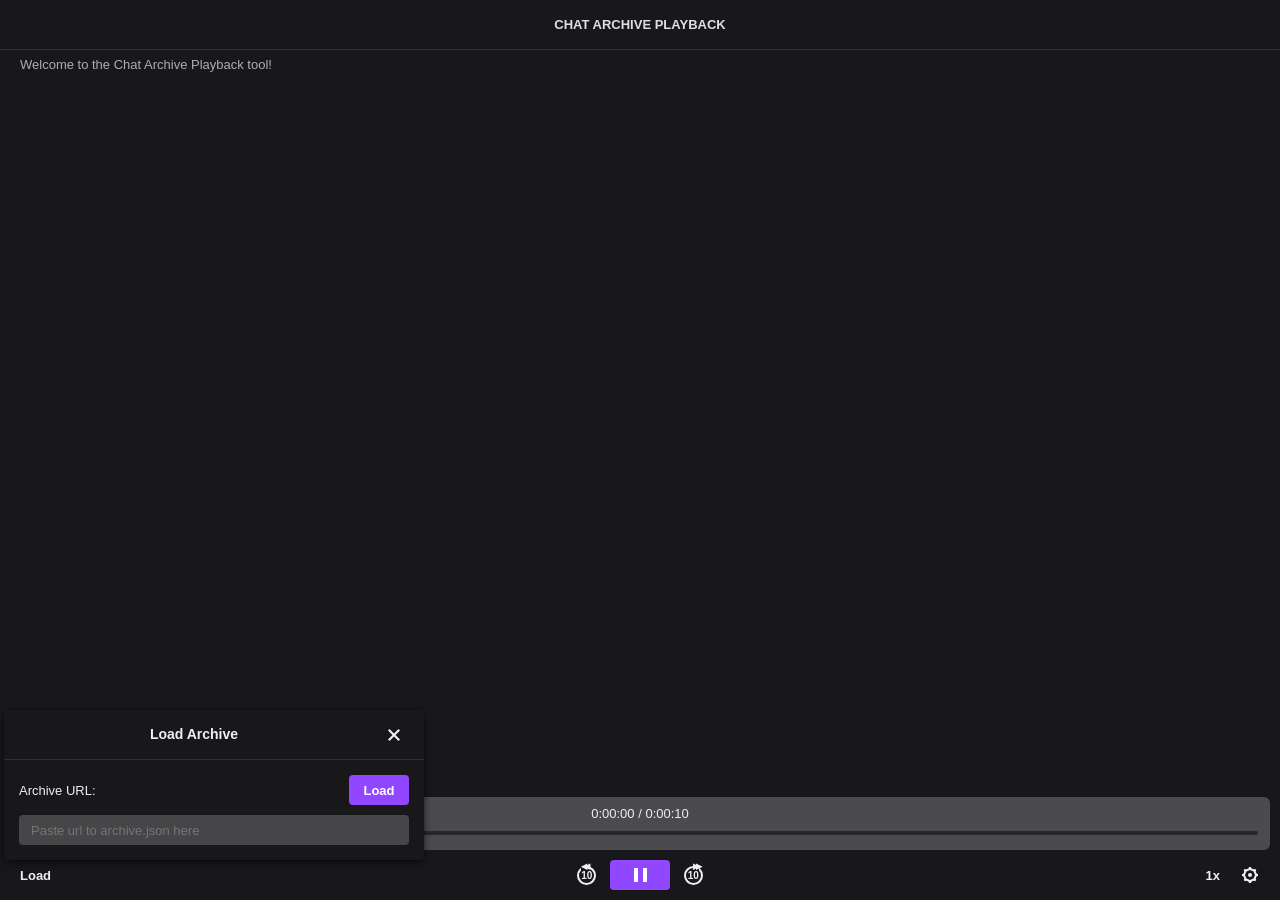
<file: index.html>
<!DOCTYPE html>
<html class="theme-dark">
<head>
	<meta http-equiv="Content-Type" content="text/html; charset=UTF-8">
	<meta name="viewport" content="width=device-width,initial-scale=1">
	<title>Chat Archive Replay</title>
	<!-- <link rel="icon" type="image/png" sizes="32x32" href="https://static.twitchcdn.net/assets/favicon-32-e29e246c157142c94346.png"> -->
	<!-- <link rel="icon" type="image/png" sizes="16x16" href="https://static.twitchcdn.net/assets/favicon-16-52e571ffea063af7a7f4.png"> -->
	<link rel="stylesheet" type="text/css" href="twitch-theming.css" crossorigin="anonymous">
	<link rel="stylesheet" type="text/css" href="chat-playback.css" crossorigin="anonymous">
</head>
<body>
	<div class="header">
		<h5 id="room-label">Loading Chat</h5>
	</div>
	<div class="banner"></div>
	<div id="chatlog" class="chat">
		<div class="chat-line status">Loading...</div>
		<!-- <div class="chat-line status">Welcome to the chat room!</div> -->
		<!-- <div class="chat-line message">
			<div class="username" style="color: #00FF00;">
				<span class="badges">
					<img class="chat-badge" src="badges/moderator.png" />
					<img class="chat-badge" src="badges/prime.png" />
				</span>
				<span>Tustin2121</span>
			</div><span>: </span><span class="body">Hello world!</span>
		</div> -->
	</div>
	<div class="footer">
		<div id="alertBar" class="alert">
			<div class="ajaxSpinner"><div></div></div>
			<div class="message">Connecting to chat...</div>
		</div>
		<div class="input-box">
			<div style="position: relative;">
				<span id="ctrl-timecode"><span>0:00:00</span> / <span>0:00:00</span></span>
				<progress class="timebar" value="50" max="100"></progress>
				<div class="tooltip seektime">0:00:00</div>
			</div>
		</div>
		<div class="ctrls">
			<div class="side left">
				<button id="ctrl-load">Load</button>
			</div>
			<div class="center">
				<button id="ctrl-back" class="disable-on-finish"><span></span></button>
				<button id="ctrl-play" class="disable-on-finish accented"></button>
				<button id="ctrl-fwd" class="disable-on-finish"><span></span></button>
			</div>
			<div class="side right">
				<button id="ctrl-speed" class="speedDisplay">1x</button>
				<button id="ctrl-settings">
					<svg width="2rem" height="100%" version="1.1" viewBox="0 0 20 20" x="0px" y="0px"><g><path d="M10 8a2 2 0 100 4 2 2 0 000-4z"></path><path fill-rule="evenodd" d="M9 2h2a2.01 2.01 0 001.235 1.855l.53.22a2.01 2.01 0 002.185-.439l1.414 1.414a2.01 2.01 0 00-.439 2.185l.22.53A2.01 2.01 0 0018 9v2a2.01 2.01 0 00-1.855 1.235l-.22.53a2.01 2.01 0 00.44 2.185l-1.415 1.414a2.01 2.01 0 00-2.184-.439l-.531.22A2.01 2.01 0 0011 18H9a2.01 2.01 0 00-1.235-1.854l-.53-.22a2.009 2.009 0 00-2.185.438L3.636 14.95a2.009 2.009 0 00.438-2.184l-.22-.531A2.01 2.01 0 002 11V9c.809 0 1.545-.487 1.854-1.235l.22-.53a2.009 2.009 0 00-.438-2.185L5.05 3.636a2.01 2.01 0 002.185.438l.53-.22A2.01 2.01 0 009 2zm-4 8l1.464 3.536L10 15l3.535-1.464L15 10l-1.465-3.536L10 5 6.464 6.464 5 10z" clip-rule="evenodd"></path></g></svg>
				</button>
			</div>
		</div>
	</div>
	<div id="loadBalloon" class="popupBalloon" style="display: none;">
		<div class="header">
			<h5>Load Archive</h5>
			<button style="width: 4rem;" id="load-close">
				<svg width="2rem" height="100%" version="1.1" viewBox="0 0 20 20" x="0px" y="0px"><g><path d="M8.5 10L4 5.5 5.5 4 10 8.5 14.5 4 16 5.5 11.5 10l4.5 4.5-1.5 1.5-4.5-4.5L5.5 16 4 14.5 8.5 10z"></path></g></svg>
			</button>
		</div>
		<div class="prefs">
			<div>
				<label>Archive URL:</label>
				<button id="load-load" class="accented">Load</button>
			</div>
			<div class="text-entry">
				<input type="text" id="load-urlbox" placeholder="Paste url to archive.json here" />
			</div>
		</div>
	</div>
	<div id="settingsBalloon" class="popupBalloon" style="display: none;">
		<div class="header">
			<h5>Settings</h5>
			<button style="width: 4rem;" id="settings-close">
				<svg width="2rem" height="100%" version="1.1" viewBox="0 0 20 20" x="0px" y="0px"><g><path d="M8.5 10L4 5.5 5.5 4 10 8.5 14.5 4 16 5.5 11.5 10l4.5 4.5-1.5 1.5-4.5-4.5L5.5 16 4 14.5 8.5 10z"></path></g></svg>
			</button>
		</div>
		<div class="prefs">
			<div class="toggle">
				<label for="settings-focusPause">Pause on Focus Lost</label>
				<div>
					<input type="checkbox" id="settings-focusPause" />
					<label for="settings-focusPause"></label>
				</div>
			</div>
			<div class="toggle" title="If the browser is slowing the update interval of this page, playback will pause until normal intervals resume.">
				<label for="settings-bgPause">Pause on Background Throttle</label>
				<div>
					<input type="checkbox" id="settings-bgPause" />
					<label for="settings-bgPause"></label>
				</div>
			</div>
			<div class="toggle" title="If an update interval doesn't happen for more than a minute, playback will pause until normal intervals resume.">
				<label for="settings-sleepPause">Pause on Program Sleep</label>
				<div>
					<input type="checkbox" id="settings-sleepPause" checked />
					<label for="settings-sleepPause"></label>
				</div>
			</div>
			<div class="toggle">
				<label for="settings-darkMode">Dark Mode</label>
				<div>
					<input type="checkbox" id="settings-darkMode" checked />
					<label for="settings-darkMode"></label>
				</div>
			</div>
			<div>
				<label>Playback Speed</label>
				<p></p>
			</div>
			<div class="notched-range" id="settings-playbackSpeed">
				<div class="notched-range--rail"></div>
				
				<span class="notched-range--mark" style="left: calc(0/7 * 100%);"></span>
				<div class="notched-range--label" style="left: calc(0/7 * 100%);">0.25</div>
				
				<span class="notched-range--mark" style="left: calc(1/7 * 100%);"></span>
				<div class="notched-range--label" style="left: calc(1/7 * 100%);">0.5</div>
				
				<span class="notched-range--mark" style="left: calc(2/7 * 100%);"></span>
				<div class="notched-range--label" style="left: calc(2/7 * 100%);">0.75</div>
				
				<span class="notched-range--mark" style="left: calc(3/7 * 100%);"></span>
				<div class="notched-range--label" style="left: calc(3/7 * 100%);">1</div>
				
				<span class="notched-range--mark" style="left: calc(4/7 * 100%);"></span>
				<div class="notched-range--label" style="left: calc(4/7 * 100%);">1.25</div>
				
				<span class="notched-range--mark" style="left: calc(5/7 * 100%);"></span>
				<div class="notched-range--label" style="left: calc(5/7 * 100%);">1.5</div>
				
				<span class="notched-range--mark" style="left: calc(6/7 * 100%);"></span>
				<div class="notched-range--label" style="left: calc(6/7 * 100%);">1.75</div>
				
				<span class="notched-range--mark" style="left: calc(7/7 * 100%);"></span>
				<div class="notched-range--label" style="left: calc(7/7 * 100%);">2</div>
				
				<div class="notched-range--handle" style="left: calc(3/7 * 100%);"></div>
			</div>
		</div>
	</div>
	
	<!-- <script type="module" src="twitch-util.mjs"></script> -->
	<script type="module" src="chat-playback.mjs"></script>
</body>
</html>
</file>
<file: twitch-theming.css>
/* Copied from Twitch as of 2021-08-11, and tweaked for our use. */

/* This is basically used like a set of constants. */
:root {
	--border-width-default: 1px;
	--border-width-input: 2px;
	--border-width-input-overlay-unfocused: 1px;
	--border-width-marked: 3px;
	--border-width-spinner: 2px;
	--border-width-tag: 2px;
	--border-radius-none: 0;
	--border-radius-small: 0.2rem;
	--border-radius-medium: 0.4rem;
	--border-radius-large: 0.6rem;
	--border-radius-extra-large: 1rem;
	--border-radius-extra-extra-large: 1.6rem;
	--border-radius-rounded: 9000px;
	--break-xs: 480px;
	--break-sm: 768px;
	--break-md: 1024px;
	--break-lg: 1200px;
	--break-xl: 1440px;
	--break-xxl: 1600px;
	--color-brand-muted-ice: #e0ebff;
	--color-brand-muted-cupcake: #ffa3ee;
	--color-brand-muted-mint: #8fffd2;
	--color-brand-muted-sky: #7aa7ff;
	--color-brand-muted-blush: #ffcdcc;
	--color-brand-muted-canary: #f5f500;
	--color-brand-muted-smoke: #d3d3d9;
	--color-brand-muted-lavender: #d1b3ff;
	--color-brand-muted-mustard: #ffd37a;
	--color-brand-muted-emerald: #00f593;
	--color-brand-muted-coral: #ff8280;
	--color-brand-muted-ocean: #1345aa;
	--color-brand-accent-grape: #5c16c5;
	--color-brand-accent-dragonfruit: #ff38db;
	--color-brand-accent-carrot: #e69900;
	--color-brand-accent-sun: #f5f500;
	--color-brand-accent-lime: #00f593;
	--color-brand-accent-turquoise: #00f0f0;
	--color-brand-accent-eggplant: #451093;
	--color-brand-accent-wine: #ae1392;
	--color-brand-accent-slime: #00f593;
	--color-brand-accent-seafoam: #8fffd2;
	--color-brand-accent-cherry: #eb0400;
	--color-brand-accent-marine: #1f69ff;
	--color-brand-accent-seaweed: #00a3a3;
	--color-brand-accent-pebble: #848494;
	--color-brand-accent-moon: #efeff1;
	--color-brand-accent-fiji: #8fffd2;
	--color-brand-accent-blueberry: #1f69ff;
	--color-brand-accent-arctic: #00f0f0;
	--color-brand-accent-highlighter: #f5f500;
	--color-brand-accent-flamingo: #ff38db;
	--color-brand-accent-ruby: #eb0400;
	--color-brand-accent-punch: #ffcdcc;
	--color-brand-accent-creamsicle: #ffd37a;
	--color-white: #fff;
	--color-black: #000;
	--color-red: #e91916;
	--color-red-darker: #bb1411;
	--color-orange: #ffd37a;
	--color-yellow: #ffd37a;
	--color-green: #00f593;
	--color-green-darker: #00ad96;
	--color-blue: #1f69ff;
	--color-prime-blue: #0e9bd8;
	--color-magenta: #c53dff;
	--color-error: #eb0400;
	--color-warn: #ffd37a;
	--color-success: #00f593;
	--color-info: #1f69ff;
	--color-accent: #9147ff;
	--color-twitch-purple: #9147ff;
	--color-twitch-purple-1: #040109;
	--color-twitch-purple-2: #0d031c;
	--color-twitch-purple-3: #15052e;
	--color-twitch-purple-4: #24094e;
	--color-twitch-purple-5: #330c6e;
	--color-twitch-purple-6: #451093;
	--color-twitch-purple-7: #5c16c5;
	--color-twitch-purple-8: #772ce8;
	--color-twitch-purple-9: #9147ff;
	--color-twitch-purple-10: #a970ff;
	--color-twitch-purple-11: #bf94ff;
	--color-twitch-purple-12: #d1b3ff;
	--color-twitch-purple-13: #e3d1ff;
	--color-twitch-purple-14: #f0e5ff;
	--color-twitch-purple-15: #fcfaff;
	--color-hinted-grey-1: #0e0e10;
	--color-hinted-grey-2: #18181b;
	--color-hinted-grey-3: #1f1f23;
	--color-hinted-grey-4: #26262c;
	--color-hinted-grey-5: #323239;
	--color-hinted-grey-6: #3b3b44;
	--color-hinted-grey-7: #53535f;
	--color-hinted-grey-8: #848494;
	--color-hinted-grey-9: #adadb8;
	--color-hinted-grey-10: #c8c8d0;
	--color-hinted-grey-11: #d3d3d9;
	--color-hinted-grey-12: #dedee3;
	--color-hinted-grey-13: #e6e6ea;
	--color-hinted-grey-14: #efeff1;
	--color-hinted-grey-15: #f7f7f8;
	--color-transparent: transparent;
	--color-opac-b-1: rgba(0, 0, 0, 0.05);
	--color-opac-b-2: rgba(0, 0, 0, 0.1);
	--color-opac-b-3: rgba(0, 0, 0, 0.15);
	--color-opac-b-4: rgba(0, 0, 0, 0.2);
	--color-opac-b-5: rgba(0, 0, 0, 0.25);
	--color-opac-b-6: rgba(0, 0, 0, 0.3);
	--color-opac-b-7: rgba(0, 0, 0, 0.4);
	--color-opac-b-8: rgba(0, 0, 0, 0.5);
	--color-opac-b-9: rgba(0, 0, 0, 0.6);
	--color-opac-b-10: rgba(0, 0, 0, 0.7);
	--color-opac-b-11: rgba(0, 0, 0, 0.75);
	--color-opac-b-12: rgba(0, 0, 0, 0.8);
	--color-opac-b-13: rgba(0, 0, 0, 0.85);
	--color-opac-b-14: rgba(0, 0, 0, 0.9);
	--color-opac-b-15: rgba(0, 0, 0, 0.95);
	--color-opac-w-1: hsla(0, 0%, 100%, 0.05);
	--color-opac-w-2: hsla(0, 0%, 100%, 0.1);
	--color-opac-w-3: hsla(0, 0%, 100%, 0.15);
	--color-opac-w-4: hsla(0, 0%, 100%, 0.2);
	--color-opac-w-5: hsla(0, 0%, 100%, 0.25);
	--color-opac-w-6: hsla(0, 0%, 100%, 0.3);
	--color-opac-w-7: hsla(0, 0%, 100%, 0.4);
	--color-opac-w-8: hsla(0, 0%, 100%, 0.5);
	--color-opac-w-9: hsla(0, 0%, 100%, 0.6);
	--color-opac-w-10: hsla(0, 0%, 100%, 0.7);
	--color-opac-w-11: hsla(0, 0%, 100%, 0.75);
	--color-opac-w-12: hsla(0, 0%, 100%, 0.8);
	--color-opac-w-13: hsla(0, 0%, 100%, 0.85);
	--color-opac-w-14: hsla(0, 0%, 100%, 0.9);
	--color-opac-w-15: hsla(0, 0%, 100%, 0.95);
	--color-opac-p-1: rgba(92, 22, 197, 0.05);
	--color-opac-p-2: rgba(92, 22, 197, 0.1);
	--color-opac-p-3: rgba(92, 22, 197, 0.15);
	--color-opac-p-4: rgba(92, 22, 197, 0.2);
	--color-opac-p-5: rgba(92, 22, 197, 0.25);
	--color-opac-p-6: rgba(92, 22, 197, 0.3);
	--color-opac-p-7: rgba(92, 22, 197, 0.4);
	--color-opac-p-8: rgba(92, 22, 197, 0.5);
	--color-opac-p-9: rgba(92, 22, 197, 0.6);
	--color-opac-p-10: rgba(92, 22, 197, 0.7);
	--color-opac-p-11: rgba(92, 22, 197, 0.75);
	--color-opac-p-12: rgba(92, 22, 197, 0.8);
	--color-opac-p-13: rgba(92, 22, 197, 0.85);
	--color-opac-p-14: rgba(92, 22, 197, 0.9);
	--color-opac-p-15: rgba(92, 22, 197, 0.95);
	--color-orange-1: #050301;
	--color-orange-2: #090601;
	--color-orange-3: #120d02;
	--color-orange-4: #251a04;
	--color-orange-5: #372706;
	--color-orange-6: #453008;
	--color-orange-7: #65470b;
	--color-orange-8: #7c570e;
	--color-orange-9: #9e6900;
	--color-orange-10: #c28100;
	--color-orange-11: #e69900;
	--color-orange-12: #ffb31a;
	--color-orange-13: #ffd37a;
	--color-orange-14: #ffe5b3;
	--color-orange-15: #fffaf0;
	--color-yellow-1: #050501;
	--color-yellow-2: #090901;
	--color-yellow-3: #0e0e02;
	--color-yellow-4: #1c1c03;
	--color-yellow-5: #292905;
	--color-yellow-6: #373706;
	--color-yellow-7: #4e4e09;
	--color-yellow-8: #60600b;
	--color-yellow-9: #7a7a00;
	--color-yellow-10: #949400;
	--color-yellow-11: #adad00;
	--color-yellow-12: #c7c700;
	--color-yellow-13: #e0e000;
	--color-yellow-14: #f5f500;
	--color-yellow-15: #ffffc7;
	--color-green-1: #010503;
	--color-green-2: #010906;
	--color-green-3: #02120c;
	--color-green-4: #042015;
	--color-green-5: #063221;
	--color-green-6: #074029;
	--color-green-7: #0a5738;
	--color-green-8: #016b40;
	--color-green-9: #018852;
	--color-green-10: #00a865;
	--color-green-11: #00c274;
	--color-green-12: #00db84;
	--color-green-13: #00f593;
	--color-green-14: #8fffd2;
	--color-green-15: #ebfff7;
	--color-cyan-1: #010505;
	--color-cyan-2: #010909;
	--color-cyan-3: #021212;
	--color-cyan-4: #042020;
	--color-cyan-5: #052e2e;
	--color-cyan-6: #073c3c;
	--color-cyan-7: #095353;
	--color-cyan-8: #0c6a6a;
	--color-cyan-9: #018383;
	--color-cyan-10: #00a3a3;
	--color-cyan-11: #00b8b8;
	--color-cyan-12: #00d6d6;
	--color-cyan-13: #00f0f0;
	--color-cyan-14: #6bffff;
	--color-cyan-15: #ebffff;
	--color-blue-1: #010205;
	--color-blue-2: #020712;
	--color-blue-3: #040d20;
	--color-blue-4: #071a40;
	--color-blue-5: #0a255c;
	--color-blue-6: #0d3177;
	--color-blue-7: #1345aa;
	--color-blue-8: #1756d3;
	--color-blue-9: #1f69ff;
	--color-blue-10: #528bff;
	--color-blue-11: #7aa7ff;
	--color-blue-12: #a3c2ff;
	--color-blue-13: #c7daff;
	--color-blue-14: #e0ebff;
	--color-blue-15: #fafcff;
	--color-magenta-1: #050104;
	--color-magenta-2: #12020f;
	--color-magenta-3: #20041b;
	--color-magenta-4: #37062e;
	--color-magenta-5: #4e0941;
	--color-magenta-6: #650b55;
	--color-magenta-7: #8a0f73;
	--color-magenta-8: #ae1392;
	--color-magenta-9: #c516a5;
	--color-magenta-10: #ff38db;
	--color-magenta-11: #ff75e6;
	--color-magenta-12: #ffa3ee;
	--color-magenta-13: #ffc7f5;
	--color-magenta-14: #ffe0f9;
	--color-magenta-15: #fffafe;
	--color-red-1: #050101;
	--color-red-2: #120202;
	--color-red-3: #200404;
	--color-red-4: #3c0807;
	--color-red-5: #530a09;
	--color-red-6: #6e0e0c;
	--color-red-7: #971311;
	--color-red-8: #bb1411;
	--color-red-9: #eb0400;
	--color-red-10: #ff4f4d;
	--color-red-11: #ff8280;
	--color-red-12: #ffaaa8;
	--color-red-13: #ffcdcc;
	--color-red-14: #ffe6e5;
	--color-red-15: snow;
	--color-twitter: #1da1f2;
	--color-facebook: #3b5998;
	--color-reddit: #ff4500;
	--color-snapchat: #fffc00;
	--color-instagram: #405de6;
	--color-youtube: #cd201f;
	--color-paypal: #009cde;
	--color-paypal-blue: #009cde;
	--color-paypal-yellow: #fcc439;
	--color-vk: #45668e;
	--color-amazon: #fad677;
	--button-size-small: 2.4rem;
	--button-size-default: 3rem;
	--button-size-large: 3.6rem;
	--button-text-small: 1.2rem;
	--button-text-default: 1.3rem;
	--button-text-large: 1.4rem;
	--button-padding-x: 1rem;
	--button-padding-y: 0.5rem;
	--input-size-small: 2.4rem;
	--input-size-default: 3rem;
	--input-size-large: 3.6rem;
	--font-base: /*"Inter", "Roobert",*/ "Helvetica Neue", Helvetica, Arial, sans-serif;
	--font-display: /*"Roobert", "Inter",*/ "Helvetica Neue", Helvetica, Arial, sans-serif;
	--font-mono: monospace;
	--font-size-1: 5.4rem;
	--font-size-2: 3.6rem;
	--font-size-3: 2.4rem;
	--font-size-4: 1.8rem;
	--font-size-5: 1.4rem;
	--font-size-6: 1.3rem;
	--font-size-7: 1.2rem;
	--font-size-8: 1.2rem;
	--font-size-base: 1.3rem;
	--font-weight-normal: 400;
	--font-weight-semibold: 600;
	--font-weight-bold: 700;
	--font-weight-hdr: 400;
	--line-height-body: 1.5;
	--line-height-heading: 1.2;
	--base-rem-unit: 10;
	--grid-columns: 12;
	--grid-gutter-width: 1.5rem;
	--grid-gutter-width-lg: 2rem;
	--grid-gutter-width-sm: 1rem;
	--grid-gutter-width-xs: 0.5rem;
	--opac-1: 0.05;
	--opac-2: 0.1;
	--opac-3: 0.15;
	--opac-4: 0.2;
	--opac-5: 0.25;
	--opac-6: 0.3;
	--opac-7: 0.4;
	--opac-8: 0.5;
	--opac-9: 0.6;
	--opac-10: 0.7;
	--opac-11: 0.75;
	--opac-12: 0.8;
	--opac-13: 0.85;
	--opac-14: 0.9;
	--opac-15: 0.95;
	--space-0: 0;
	--space-1: 1rem;
	--space-2: 2rem;
	--space-3: 3rem;
	--space-4: 4rem;
	--space-5: 5rem;
	--space-6: 6rem;
	--space-7: 7rem;
	--space-8: 8rem;
	--space-9: 9rem;
	--space-10: 10rem;
	--space-auto: auto;
	--space-05: 0.5rem;
	--timing-short: 100ms;
	--timing-medium: 250ms;
	--timing-long: 300ms;
	--z-index-modal: 5000;
	--z-index-notification: 4000;
	--z-index-overlay: 3000;
	--z-index-balloon: 2000;
	--z-index-sticky: 1000;
	--z-index-above: 10;
	--z-index-default: 1;
	--z-index-below: -1;
}

.theme-dark, :root {
	--color-background-button: var(--color-twitch-purple-7);
	--color-background-button-hover: var(--color-twitch-purple-8);
	--color-background-button-focus: var(--color-twitch-purple-8);
	--color-background-button-active: var(--color-twitch-purple-7);
	--color-background-button-purchase: var(--color-opac-b-5);
	--color-background-button-status: var(--color-green);
	--color-background-button-status-hover: var(--color-red-darker);
	--color-background-button-status-focus: var(--color-red-darker);
	--color-background-button-status-active: var(--color-red);
	--color-background-button-success-focus: var(--color-green-darker);
	--color-background-button-alert: var(--color-red);
	--color-background-button-alert-hover: var(--color-red-darker);
	--color-background-button-alert-focus: var(--color-red-darker);
	--color-background-button-alert-active: var(--color-red);
	--color-background-button-overlay: var(--color-transparent);
	--color-background-button-overlay-hover: var(--color-opac-w-1);
	--color-background-button-overlay-focus: var(--color-opac-w-1);
	--color-background-button-overlay-active: transparent;
	--color-background-interactable-alpha-hover: var(--color-opac-w-4);
	--color-background-interactable-alpha-active: var(--color-opac-w-5);
	--color-background-interactable-alpha-selected: var(--color-opac-w-3);
	--color-text-button: var(--color-white);
	--color-text-button-hover: var(--color-white);
	--color-text-button-focus: var(--color-white);
	--color-text-button-active: var(--color-white);
	--color-text-button-secondary-hover: var(--color-hinted-grey-6);
	--color-text-button-secondary-focus: var(--color-hinted-grey-6);
	--color-text-button-secondary-active: var(--color-hinted-grey-6);
	--color-text-button-text-hover: var(--color-opac-w-1);
	--color-text-button-text-focus: var(--color-opac-w-1);
	--color-text-button-text-active: var(--color-opac-p-2);
	--color-text-button-status: var(--color-white);
	--color-text-button-status-hover: var(--color-white);
	--color-text-button-status-focus: var(--color-white);
	--color-text-button-status-active: var(--color-white);
	--color-text-button-success-hover: var(--color-black);
	--color-text-button-success-focus: var(--color-black);
	--color-text-button-success-active: var(--color-black);
	--color-text-button-alert: var(--color-white);
	--color-text-button-alert-hover: var(--color-white);
	--color-text-button-alert-focus: var(--color-white);
	--color-text-button-alert-active: var(--color-white);
	--color-text-button-overlay: var(--color-white);
	--color-text-button-overlay-hover: var(--color-white);
	--color-text-button-overlay-focus: var(--color-white);
	--color-text-button-overlay-active: var(--color-white);
	--color-text-interactable: currentColor;
	--color-text-interactable-hover: var(--color-white);
	--color-text-interactable-active: var(--color-white);
	--color-text-interactable-inverted: var(--color-white);
	--color-text-input-focus: transparent;
	--color-border-button: var(--color-twitch-purple-7);
	--color-border-button-hover: var(--color-twitch-purple-8);
	--color-border-button-focus: var(--color-twitch-purple-9);
	--color-border-button-active: var(--color-twitch-purple-8);
	--color-border-button-disabled: var(--color-opac-w-1);
	--color-border-button-status: var(--color-green);
	--color-border-button-status-hover: var(--color-red-darker);
	--color-border-button-status-focus: var(--color-red-darker);
	--color-border-button-status-active: var(--color-red);
	--color-border-button-success: var(--color-green);
	--color-border-button-success-hover: var(--color-green);
	--color-border-button-success-focus: var(--color-green);
	--color-border-button-success-active: var(--color-green);
	--color-border-button-alert: var(--color-red);
	--color-border-button-alert-hover: var(--color-red-darker);
	--color-border-button-alert-focus: var(--color-red-darker);
	--color-border-button-alert-active: var(--color-red);
	--color-border-button-overlay: var(--color-transparent);
	--color-border-button-overlay-hover: var(--color-transparent);
	--color-border-button-overlay-focus: var(--color-opac-w-6);
	--color-border-button-overlay-active: var(--color-opac-w-9);
	--color-border-button-overlay-bordered: var(--color-white);
	--color-border-interactable-selected: var(--color-twitch-purple-10);
	--shadow-interactable-focus: 0 0 6px 0 var(--color-twitch-purple-8);
	--color-background-subscriber-stream-tag-default: var(--color-twitch-purple-4);
	--color-background-subscriber-stream-tag-hover: var(--color-twitch-purple-3);
	--color-background-subscriber-stream-tag-active: var(--color-twitch-purple-4);
	--color-border-subscriber-stream-tag: var(--color-twitch-purple-5);
	--color-background-body: var(--color-hinted-grey-1);
	--color-background-base: var(--color-hinted-grey-2);
	--color-background-alt: var(--color-hinted-grey-3);
	--color-background-alt-2: var(--color-hinted-grey-4);
	--color-background-float: var(--color-hinted-grey-3);
	--color-background-accent: var(--color-twitch-purple-8);
	--color-background-accent-alt: var(--color-twitch-purple-7);
	--color-background-accent-alt-2: var(--color-twitch-purple-6);
	--color-background-placeholder: var(--color-opac-w-1);
	--color-background-overlay-placeholder: var(--color-opac-w-3);
	--color-background-live: var(--color-red);
	--color-background-prime: var(--color-prime-blue);
	--color-background-error: var(--color-red-10);
	--color-background-warn: var(--color-orange-12);
	--color-background-success: var(--color-green-12);
	--color-background-info: var(--color-blue-10);
	--color-background-brand: var(--color-twitch-purple-11);
	--color-background-overlay-error: var(--color-red-11);
	--color-background-overlay-warn: var(--color-orange-12);
	--color-background-overlay-success: var(--color-green-13);
	--color-background-overlay-info: var(--color-blue-12);
	--color-background-overlay-brand: var(--color-twitch-purple-11);
	--color-background-interactable-hover: var(--color-opac-w-4);
	--color-background-interactable-active: var(--color-opac-w-3);
	--color-background-interactable-selected: var(--color-twitch-purple-9);
	--color-background-interactable-overlay-hover: var(--color-opac-w-4);
	--color-background-interactable-overlay-active: var(--color-opac-w-3);
	--color-background-interactable-overlay-selected: var(--color-white);
	--color-background-interactable-destructive-hover: var(--color-red-darker);
	--color-background-interactable-destructive-active: var(--color-red);
	--color-background-button-primary-default: var(--color-twitch-purple-9);
	--color-background-button-primary-hover: var(--color-twitch-purple-8);
	--color-background-button-primary-active: var(--color-twitch-purple-7);
	--color-background-button-secondary-default: var(--color-opac-w-3);
	--color-background-button-secondary-hover: var(--color-background-interactable-hover);
	--color-background-button-secondary-active: var(--color-background-interactable-active);
	--color-background-button-text-default: var(--color-transparent);
	--color-background-button-text-hover: var(--color-background-interactable-hover);
	--color-background-button-text-active: var(--color-background-interactable-active);
	--color-background-button-destructive-default: var(--color-red);
	--color-background-button-destructive-hover: var(--color-background-interactable-destructive-hover);
	--color-background-button-destructive-active: var(--color-background-interactable-destructive-active);
	--color-background-button-error: var(--color-red-10);
	--color-background-button-error-hover: var(--color-red-12);
	--color-background-button-error-active: var(--color-background-button-error);
	--color-background-button-warn: var(--color-orange-12);
	--color-background-button-warn-hover: var(--color-orange-14);
	--color-background-button-warn-active: var(--color-background-button-warn);
	--color-background-button-success: var(--color-green);
	--color-background-button-success-hover: var(--color-green-darker);
	--color-background-button-success-active: var(--color-background-button-success);
	--color-background-button-info: var(--color-blue-11);
	--color-background-button-info-hover: var(--color-blue-13);
	--color-background-button-info-active: var(--color-background-button-info);
	--color-background-button-brand: var(--color-twitch-purple-9);
	--color-background-button-brand-hover: var(--color-twitch-purple-8);
	--color-background-button-brand-active: var(--color-background-button-brand);
	--color-background-button-overlay-primary-default: var(--color-white);
	--color-background-button-overlay-primary-hover: var(--color-opac-w-14);
	--color-background-button-overlay-primary-active: var(--color-opac-w-13);
	--color-background-button-overlay-secondary-default: var(--color-opac-w-3);
	--color-background-button-overlay-secondary-hover: var(--color-background-interactable-overlay-hover);
	--color-background-button-overlay-secondary-active: var(--color-background-interactable-overlay-active);
	--color-background-button-overlay-text-default: var(--color-transparent);
	--color-background-button-overlay-text-hover: var(--color-background-interactable-overlay-hover);
	--color-background-button-overlay-text-active: var(--color-background-interactable-overlay-active);
	--color-background-button-overlay-error: var(--color-red-10);
	--color-background-button-overlay-error-hover: var(--color-red-12);
	--color-background-button-overlay-error-active: var(--color-background-button-overlay-error);
	--color-background-button-overlay-warn: var(--color-orange-12);
	--color-background-button-overlay-warn-hover: var(--color-orange-14);
	--color-background-button-overlay-warn-active: var(--color-background-button-overlay-warn);
	--color-background-button-overlay-success: var(--color-green-12);
	--color-background-button-overlay-success-hover: var(--color-green-14);
	--color-background-button-overlay-success-active: var(--color-background-button-overlay-success);
	--color-background-button-overlay-info: var(--color-blue-11);
	--color-background-button-overlay-info-hover: var(--color-blue-13);
	--color-background-button-overlay-info-active: var(--color-background-button-overlay-info);
	--color-background-button-overlay-brand: var(--color-white);
	--color-background-button-overlay-brand-hover: var(--color-opac-w-14);
	--color-background-button-overlay-brand-active: var(--color-background-button-overlay-brand);
	--color-background-button-icon-overlay-default: var(--color-transparent);
	--color-background-button-icon-overlay-hover: var(--color-background-interactable-overlay-hover);
	--color-background-button-icon-overlay-active: var(--color-background-interactable-overlay-active);
	--color-background-button-disabled: var(--color-opac-w-3);
	--color-background-button-overlay-disabled: var(--color-opac-w-2);
	--color-background-image-selector-overlay: var(--color-transparent);
	--color-background-input: var(--color-opac-w-4);
	--color-background-input-focus: var(--color-black);
	--color-background-input-checked: var(--color-twitch-purple-8);
	--color-background-input-overlay: var(--color-opac-b-4);
	--color-background-input-overlay-focus: var(--color-black);
	--color-background-input-checkbox-checked: var(--color-twitch-purple-10);
	--color-background-input-checkbox-checked-background: var(--color-black);
	--color-background-input-checkbox-checked-background-overlay: var(--color-black);
	--color-background-input-checkbox-checked-overlay: var(--color-white);
	--color-background-tag-default: var(--color-opac-w-3);
	--color-background-tag-hover: var(--color-background-interactable-hover);
	--color-background-tag-active: var(--color-background-interactable-active);
	--color-background-toggle: var(--color-black);
	--color-background-toggle-handle: var(--color-white);
	--color-background-toggle-handle-overlay: var(--color-white);
	--color-background-toggle-hover: var(--color-opac-w-5);
	--color-background-toggle-focus: var(--color-opac-w-5);
	--color-background-toggle-checked: var(--color-twitch-purple-9);
	--color-background-toggle-overlay: var(--color-opac-b-4);
	--color-background-toggle-overlay-checked: var(--color-white);
	--color-background-tooltip: var(--color-white);
	--color-background-overlay: var(--color-opac-b-9);
	--color-background-progress: var(--color-opac-w-4);
	--color-background-progress-status: var(--color-twitch-purple-9);
	--color-background-progress-status-error: var(--color-red);
	--color-background-progress-status-caution: var(--color-orange);
	--color-background-progress-status-success: var(--color-green);
	--color-background-progress-overlay-status: var(--color-opac-w-12);
	--color-background-progress-overlay-mask: var(--color-opac-b-7);
	--color-background-progress-countdown: none;
	--color-background-progress-countdown-status: var(--color-twitch-purple-9);
	--color-background-pill: var(--color-hinted-grey-7);
	--color-background-pill-notification: var(--color-red);
	--color-background-range: var(--color-opac-w-4);
	--color-background-range-fill: var(--color-twitch-purple-10);
	--color-background-range-overlay: var(--color-opac-w-6);
	--color-background-range-overlay-fill: var(--color-white);
	--color-background-social-column: var(--color-hinted-grey-2);
	--color-background-top-nav: var(--color-twitch-purple-6);
	--color-background-chat: var(--color-twitch-purple-1);
	--color-background-chat-alt: var(--color-twitch-purple-3);
	--color-background-chat-header: var(--color-twitch-purple-2);
	--color-background-chat-line-mentioning: var(--color-hinted-grey-5);
	--color-background-chat-line-mentioned: var(--color-hinted-grey-15);
	--color-background-modal-overlay: var(--color-opac-b-13);
	--color-background-modal: var(--color-twitch-purple-3);
	--color-background-graph: var(--color-twitch-purple-2);
	--color-background-graph-fill: var(--color-twitch-purple-8);
	--color-background-scrollbar: var(--color-hinted-grey-3);
	--color-text-base: var(--color-hinted-grey-14);
	--color-text-alt: var(--color-hinted-grey-12);
	--color-text-alt-2: var(--color-hinted-grey-9);
	--color-text-link: var(--color-twitch-purple-10);
	--color-text-link-hover: var(--color-twitch-purple-10);
	--color-text-link-active: var(--color-twitch-purple-10);
	--color-text-link-focus: var(--color-twitch-purple-10);
	--color-text-link-visited: var(--color-twitch-purple-10);
	--color-text-live: var(--color-text-accessible-red);
	--color-text-alert: var(--color-text-accessible-red);
	--color-text-prime: var(--color-prime-blue);
	--color-text-error: var(--color-red-11);
	--color-text-warn: var(--color-orange-11);
	--color-text-success: var(--color-green-11);
	--color-text-info: var(--color-blue-11);
	--color-text-brand: var(--color-twitch-purple-9);
	--color-text-overlay-error: var(--color-red-11);
	--color-text-overlay-warn: var(--color-orange-11);
	--color-text-overlay-success: var(--color-green-11);
	--color-text-overlay-info: var(--color-blue-11);
	--color-text-overlay-brand: var(--color-white);
	--color-text-accessible-red: var(--color-red-11);
	--color-text-accessible-green: var(--color-green-11);
	--color-text-accessible-blue: var(--color-blue-11);
	--color-text-tab: var(--color-text-base);
	--color-text-tab-active: var(--color-twitch-purple-11);
	--color-text-badge-alt: var(--color-black);
	--color-text-badge-alt-2: var(--color-black);
	--color-text-button-primary: var(--color-white);
	--color-text-button-secondary: var(--color-text-base);
	--color-text-button-text: var(--color-text-link);
	--color-text-button-destructive: var(--color-text-button-primary);
	--color-text-button-error: var(--color-black);
	--color-text-button-warn: var(--color-black);
	--color-text-button-success: var(--color-black);
	--color-text-button-info: var(--color-black);
	--color-text-button-brand: var(--color-white);
	--color-text-button-overlay-primary: var(--color-black);
	--color-text-button-overlay-secondary: var(--color-white);
	--color-text-button-overlay-text: var(--color-white);
	--color-text-button-overlay-error: var(--color-black);
	--color-text-button-overlay-warn: var(--color-black);
	--color-text-button-overlay-success: var(--color-black);
	--color-text-button-overlay-info: var(--color-black);
	--color-text-button-overlay-brand: var(--color-black);
	--color-text-button-disabled: var(--color-opac-w-8);
	--color-text-interactable-selected: var(--color-text-overlay);
	--color-text-interactable-overlay-selected: var(--color-black);
	--color-text-input: var(--color-text-base);
	--color-text-input-placeholder: var(--color-opac-w-10);
	--color-text-input-placeholder-overlay: var(--color-opac-w-10);
	--color-text-input-checked-icon: var(--color-white);
	--color-text-label: var(--color-hinted-grey-15);
	--color-text-label-optional: var(--color-hinted-grey-8);
	--color-text-hint: var(--color-hinted-grey-8);
	--color-text-tag: var(--color-opac-w-10);
	--color-text-toggle-checked-icon: var(--color-twitch-purple-10);
	--color-text-toggle-checked-icon-overlay: var(--color-white);
	--color-text-tooltip: var(--color-twitch-purple-1);
	--color-text-overlay: var(--color-white);
	--color-text-overlay-alt: var(--color-opac-w-13);
	--color-text-overlay-link: var(--color-white);
	--color-text-overlay-link-hover: var(--color-twitch-purple-13);
	--color-text-overlay-link-active: var(--color-twitch-purple-13);
	--color-text-overlay-link-focus: var(--color-twitch-purple-13);
	--color-text-overlay-link-visited: var(--color-white);
	--color-text-pill: var(--color-black);
	--color-text-chat-line-mentioning: var(--color-white);
	--color-text-chat-line-mentioned: var(--color-hinted-grey-2);
	--color-text-channel-status-text-indicator-hosting: var(--color-black);
	--color-text-channel-status-text-indicator-rerun: var(--color-black);
	--color-text-channel-status-text-indicator-offline: var(--color-black);
	--color-text-channel-status-text-indicator-hosting-overlay: var(--color-black);
	--color-text-channel-status-text-indicator-rerun-overlay: var(--color-black);
	--color-text-channel-status-text-indicator-offline-overlay: var(--color-black);
	--color-border-base: var(--color-opac-w-2);
	--color-border-region: var(--color-black);
	--color-border-overlay: var(--color-opac-w-5);
	--color-border-alert: var(--color-red);
	--color-border-error: var(--color-red);
	--color-border-warn: var(--color-orange-12);
	--color-border-success: var(--color-green-12);
	--color-border-info: var(--color-blue-10);
	--color-border-brand: var(--color-twitch-purple-9);
	--color-border-error-decorative: var(--color-red-10);
	--color-border-warn-decorative: var(--color-orange-12);
	--color-border-success-decorative: var(--color-green-12);
	--color-border-info-decorative: var(--color-blue-10);
	--color-border-brand-decorative: var(--color-twitch-purple-10);
	--color-border-overlay-error: var(--color-red-10);
	--color-border-overlay-warn: var(--color-orange-12);
	--color-border-overlay-success: var(--color-green-12);
	--color-border-overlay-info: var(--color-blue-10);
	--color-border-overlay-brand: var(--color-white);
	--color-border-overlay-error-decorative: var(--color-red-10);
	--color-border-overlay-warn-decorative: var(--color-orange-12);
	--color-border-overlay-success-decorative: var(--color-green-12);
	--color-border-overlay-info-decorative: var(--color-blue-10);
	--color-border-overlay-brand-decorative: var(--color-twitch-purple-10);
	--color-border-balloon-overlay: var(--color-opac-w-4);
	--color-border-tab: var(--color-border-base);
	--color-border-tab-hover: var(--color-twitch-purple-11);
	--color-border-tab-focus: var(--color-twitch-purple-11);
	--color-border-tab-active: var(--color-twitch-purple-11);
	--color-border-image-selector: var(--color-opac-b-6);
	--color-border-image-selector-overlay: var(--color-opac-w-6);
	--color-border-image-selector-overlay-selected: var(--color-white);
	--color-border-input: var(--color-opac-w-4);
	--color-border-input-hover: var(--color-opac-w-6);
	--color-border-input-focus: var(--color-twitch-purple-10);
	--color-border-input-error: var(--color-red);
	--color-border-input-overlay: var(--color-opac-w-6);
	--color-border-input-overlay-hover: var(--color-opac-w-8);
	--color-border-input-overlay-focus: var(--color-white);
	--color-border-input-checkbox: var(--color-opac-w-10);
	--color-border-input-checkbox-hover: var(--color-white);
	--color-border-input-checkbox-focus: var(--color-twitch-purple-10);
	--color-border-input-checkbox-checked: var(--color-twitch-purple-10);
	--color-border-input-checkbox-error: var(--color-red);
	--color-border-input-checkbox-overlay: var(--color-opac-w-10);
	--color-border-input-checkbox-hover-overlay: var(--color-white);
	--color-border-input-checkbox-checked-overlay: var(--color-white);
	--color-border-input-checkbox-overlay-focus: var(--color-white);
	--color-border-range-handle: var(--color-twitch-purple-10);
	--color-border-range-handle-focus: var(--color-white);
	--color-border-tag: var(--color-opac-w-3);
	--color-border-toggle: var(--color-opac-w-10);
	--color-border-toggle-hover: var(--color-white);
	--color-border-toggle-focus: var(--color-twitch-purple-10);
	--color-border-toggle-checked: var(--color-twitch-purple-10);
	--color-border-toggle-overlay: var(--color-opac-w-10);
	--color-border-toggle-overlay-hover: var(--color-white);
	--color-border-toggle-overlay-focus: var(--color-white);
	--color-border-toggle-overlay-checked: var(--color-white);
	--color-border-whisper-incoming: var(--color-twitch-purple-10);
	--color-border-whisper-outgoing: var(--color-hinted-grey-9);
	--color-border-selectable: var(--color-opac-w-3);
	--color-border-selectable-hover: var(--color-opac-w-4);
	--color-border-selectable-hover-selected: var(--color-opac-b-3);
	--color-border-selectable-selected-outer: var(--color-white);
	--color-border-selectable-selected-inner: var(--color-black);
	--color-border-selectable-overlay: var(--color-opac-w-3);
	--color-border-selectable-overlay-hover: var(--color-opac-w-4);
	--color-border-selectable-overlay-selected: var(--color-white);
	--color-border-spinner: var(--color-opac-w-3);
	--color-border-spinner-fill: var(--color-hinted-grey-12);
	--color-border-quote: var(--color-hinted-grey-6);
	--color-icon-input-checked: var(--color-white);
	--color-icon-input-radio-checked: var(--color-white);
	--color-fill-base: var(--color-text-base);
	--color-fill-current: currentColor;
	--color-fill-alt: var(--color-text-alt);
	--color-fill-alt-2: var(--color-text-alt-2);
	--color-fill-offline: var(--color-hinted-grey-7);
	--color-fill-hosting: var(--color-yellow);
	--color-fill-live: var(--color-red);
	--color-fill-alert: var(--color-error);
	--color-fill-error: var(--color-red-10);
	--color-fill-warn: var(--color-warn);
	--color-fill-success: var(--color-success);
	--color-fill-info: var(--color-info);
	--color-fill-brand: var(--color-twitch-purple-9);
	--color-fill-error-overlay: var(--color-red-10);
	--color-fill-warn-overlay: var(--color-orange-12);
	--color-fill-success-overlay: var(--color-green-13);
	--color-fill-info-overlay: var(--color-blue-10);
	--color-fill-brand-overlay: var(--color-twitch-purple-10);
	--color-fill-prime: var(--color-prime-blue);
	--color-fill-drops: var(--color-green);
	--color-fill-crate: var(--color-green);
	--color-fill-range-notch: var(--color-hinted-grey-7);
	--color-fill-button-icon: var(--color-text-base);
	--color-fill-button-icon-hover: var(--color-text-base);
	--color-fill-button-icon-focus: var(--color-text-base);
	--color-fill-button-icon-active: var(--color-text-base);
	--color-fill-channel-status-text-indicator-hosting: var(--color-opac-w-10);
	--color-fill-channel-status-text-indicator-rerun: var(--color-opac-w-10);
	--color-fill-channel-status-text-indicator-offline: var(--color-white);
	--color-fill-channel-status-text-indicator-hosting-overlay: var(--color-opac-w-10);
	--color-fill-channel-status-text-indicator-rerun-overlay: var(--color-opac-w-10);
	--color-fill-channel-status-text-indicator-offline-overlay: var(--color-white);
	--color-fill-presence-offline: var(--color-hinted-grey-9);
	--color-fill-presence-invisible: var(--color-hinted-grey-9);
	--color-fill-presence-online: var(--color-success);
	--color-fill-presence-away: var(--color-warn);
	--color-fill-presence-busy: var(--color-red-11);
	--color-fill-presence-idle: var(--color-warn);
	--color-social-twitter: var(--color-twitter);
	--color-social-facebook: var(--color-facebook);
	--color-social-reddit: var(--color-reddit);
	--color-social-snapchat: var(--color-snapchat);
	--color-social-instagram: var(--color-instagram);
	--color-social-youtube: var(--color-youtube);
	--color-social-paypal: var(--color-paypal);
	--color-social-vk: var(--color-vk);
	--shadow-elevation-umbra: 0.34;
	--shadow-elevation-penumbra: 0.26;
	--shadow-elevation-ambient: 0.28;
	--shadow-elevation-1: 0 1px 2px var(--color-opac-b-14), 0 0px 2px var(--color-opac-b-14);
	--shadow-elevation-2: 0 4px 8px var(--color-opac-b-7), 0 0px 4px var(--color-opac-b-7);
	--shadow-elevation-3: 0 6px 16px var(--color-opac-b-8), 0 0px 4px var(--color-opac-b-7);
	--shadow-elevation-4: 0 12px 32px var(--color-opac-b-8), 0 0px 8px var(--color-opac-b-7);
	--shadow-elevation-5: 0 32px 64px var(--color-opac-b-9), 0 0px 16px var(--color-opac-b-7);
	--shadow-button-focus: 0 0 6px 0 var(--color-twitch-purple-8);
	--shadow-button-active: 0 0 6px 0 var(--color-twitch-purple-8);
	--shadow-button-disabled: none;
	--shadow-button-overlay-focus: 0 0 6px 0 var(--color-opac-w-6);
	--shadow-button-overlay-active: 0 0 6px 0 var(--color-opac-w-6);
	--shadow-input: inset 0 0 0 1px var(--color-twitch-purple-5);
	--shadow-input-error: 0 0 0 1px var(--color-red);
	--shadow-input-focus: 0 0 10px -2px var(--color-twitch-purple-8);
	--shadow-input-error-focus: 0 0 6px -2px var(--color-red);
	--shadow-tab-focus: 0 4px 6px -4px var(--color-twitch-purple-11);
	--shadow-balloon: 0 1px 1px var(--color-opac-b-5);
	--shadow-scrollbar: 0 0 1px 1px var(--color-opac-w-5);
}

.theme-light {
	--color-background-button: var(--color-twitch-purple-7);
	--color-background-button-hover: var(--color-twitch-purple-8);
	--color-background-button-focus: var(--color-twitch-purple-8);
	--color-background-button-active: var(--color-twitch-purple-7);
	--color-background-button-purchase: var(--color-opac-b-5);
	--color-background-button-status: var(--color-green);
	--color-background-button-status-hover: var(--color-red-darker);
	--color-background-button-status-focus: var(--color-red-darker);
	--color-background-button-status-active: var(--color-red);
	--color-background-button-success-focus: var(--color-green-darker);
	--color-background-button-alert: var(--color-red);
	--color-background-button-alert-hover: var(--color-red-darker);
	--color-background-button-alert-focus: var(--color-red-darker);
	--color-background-button-alert-active: var(--color-red);
	--color-background-button-overlay: var(--color-transparent);
	--color-background-button-overlay-hover: var(--color-opac-w-1);
	--color-background-button-overlay-focus: var(--color-opac-w-1);
	--color-background-button-overlay-active: var(--color-opac-w-2);
	--color-background-interactable-alpha-hover: var(--color-opac-b-1);
	--color-background-interactable-alpha-active: var(--color-opac-b-2);
	--color-background-interactable-alpha-selected: var(--color-opac-b-1);
	--color-text-button: var(--color-white);
	--color-text-button-hover: var(--color-white);
	--color-text-button-focus: var(--color-white);
	--color-text-button-active: var(--color-white);
	--color-text-button-secondary-hover: var(--color-hinted-grey-9);
	--color-text-button-secondary-focus: var(--color-hinted-grey-9);
	--color-text-button-secondary-active: var(--color-hinted-grey-9);
	--color-text-button-text-hover: var(--color-opac-p-1);
	--color-text-button-text-focus: var(--color-opac-p-1);
	--color-text-button-text-active: var(--color-transparent);
	--color-text-button-status: var(--color-white);
	--color-text-button-status-hover: var(--color-white);
	--color-text-button-status-focus: var(--color-white);
	--color-text-button-status-active: var(--color-white);
	--color-text-button-success-hover: var(--color-black);
	--color-text-button-success-focus: var(--color-black);
	--color-text-button-success-active: var(--color-black);
	--color-text-button-alert: var(--color-white);
	--color-text-button-alert-hover: var(--color-white);
	--color-text-button-alert-focus: var(--color-white);
	--color-text-button-alert-active: var(--color-white);
	--color-text-button-overlay: var(--color-white);
	--color-text-button-overlay-hover: var(--color-white);
	--color-text-button-overlay-focus: var(--color-white);
	--color-text-button-overlay-active: var(--color-white);
	--color-text-interactable: currentColor;
	--color-text-interactable-hover: var(--color-white);
	--color-text-interactable-active: var(--color-white);
	--color-text-interactable-inverted: var(--color-white);
	--color-text-input-focus: transparent;
	--color-border-button: var(--color-twitch-purple-7);
	--color-border-button-hover: var(--color-twitch-purple-8);
	--color-border-button-focus: var(--color-twitch-purple-9);
	--color-border-button-active: var(--color-twitch-purple-8);
	--color-border-button-disabled: var(--color-opac-b-1);
	--color-border-button-status: var(--color-green);
	--color-border-button-status-hover: var(--color-red-darker);
	--color-border-button-status-focus: var(--color-red-darker);
	--color-border-button-status-active: var(--color-red);
	--color-border-button-success: var(--color-green);
	--color-border-button-success-hover: var(--color-green);
	--color-border-button-success-focus: var(--color-green);
	--color-border-button-success-active: var(--color-green);
	--color-border-button-alert: var(--color-red);
	--color-border-button-alert-hover: var(--color-red-darker);
	--color-border-button-alert-focus: var(--color-red-darker);
	--color-border-button-alert-active: var(--color-red);
	--color-border-button-overlay: var(--color-transparent);
	--color-border-button-overlay-hover: var(--color-transparent);
	--color-border-button-overlay-focus: var(--color-opac-w-6);
	--color-border-button-overlay-active: var(--color-opac-w-9);
	--color-border-button-overlay-bordered: var(--color-white);
	--color-border-interactable-selected: var(--color-twitch-purple-9);
	--shadow-interactable-focus: 0 0 6px 1px var(--color-twitch-purple-8);
	--color-background-subscriber-stream-tag-default: var(--color-twitch-purple-13);
	--color-background-subscriber-stream-tag-hover: var(--color-twitch-purple-14);
	--color-background-subscriber-stream-tag-active: var(--color-twitch-purple-13);
	--color-border-subscriber-stream-tag: var(--color-twitch-purple-10);
	--color-background-body: var(--color-hinted-grey-15);
	--color-background-base: var(--color-white);
	--color-background-alt: var(--color-hinted-grey-14);
	--color-background-alt-2: var(--color-hinted-grey-13);
	--color-background-float: var(--color-white);
	--color-background-accent: var(--color-twitch-purple-8);
	--color-background-accent-alt: var(--color-twitch-purple-7);
	--color-background-accent-alt-2: var(--color-twitch-purple-6);
	--color-background-placeholder: var(--color-opac-b-1);
	--color-background-overlay-placeholder: var(--color-opac-w-3);
	--color-background-live: var(--color-red);
	--color-background-prime: var(--color-prime-blue);
	--color-background-error: var(--color-red-10);
	--color-background-warn: var(--color-orange-12);
	--color-background-success: var(--color-green-12);
	--color-background-info: var(--color-blue-10);
	--color-background-brand: var(--color-twitch-purple-11);
	--color-background-overlay-error: var(--color-red-11);
	--color-background-overlay-warn: var(--color-orange-12);
	--color-background-overlay-success: var(--color-green-13);
	--color-background-overlay-info: var(--color-blue-12);
	--color-background-overlay-brand: var(--color-twitch-purple-11);
	--color-background-interactable-hover: var(--color-opac-b-2);
	--color-background-interactable-active: var(--color-opac-b-1);
	--color-background-interactable-selected: var(--color-twitch-purple-9);
	--color-background-interactable-overlay-hover: var(--color-opac-w-4);
	--color-background-interactable-overlay-active: var(--color-opac-w-3);
	--color-background-interactable-overlay-selected: var(--color-white);
	--color-background-interactable-destructive-hover: var(--color-red-darker);
	--color-background-interactable-destructive-active: var(--color-red);
	--color-background-button-primary-default: var(--color-twitch-purple-9);
	--color-background-button-primary-hover: var(--color-twitch-purple-8);
	--color-background-button-primary-active: var(--color-twitch-purple-7);
	--color-background-button-secondary-default: var(--color-opac-b-1);
	--color-background-button-secondary-hover: var(--color-background-interactable-hover);
	--color-background-button-secondary-active: var(--color-background-interactable-active);
	--color-background-button-text-default: var(--color-transparent);
	--color-background-button-text-hover: var(--color-background-interactable-hover);
	--color-background-button-text-active: var(--color-background-interactable-active);
	--color-background-button-destructive-default: var(--color-red);
	--color-background-button-destructive-hover: var(--color-background-interactable-destructive-hover);
	--color-background-button-destructive-active: var(--color-background-interactable-destructive-active);
	--color-background-button-error: var(--color-red-10);
	--color-background-button-error-hover: var(--color-red-12);
	--color-background-button-error-active: var(--color-background-button-error);
	--color-background-button-warn: var(--color-orange-12);
	--color-background-button-warn-hover: var(--color-orange-14);
	--color-background-button-warn-active: var(--color-background-button-warn);
	--color-background-button-success: var(--color-green);
	--color-background-button-success-hover: var(--color-green-darker);
	--color-background-button-success-active: var(--color-background-button-success);
	--color-background-button-info: var(--color-blue-11);
	--color-background-button-info-hover: var(--color-blue-13);
	--color-background-button-info-active: var(--color-background-button-info);
	--color-background-button-brand: var(--color-twitch-purple-9);
	--color-background-button-brand-hover: var(--color-twitch-purple-8);
	--color-background-button-brand-active: var(--color-background-button-brand);
	--color-background-button-overlay-primary-default: var(--color-white);
	--color-background-button-overlay-primary-hover: var(--color-opac-w-14);
	--color-background-button-overlay-primary-active: var(--color-opac-w-13);
	--color-background-button-overlay-secondary-default: var(--color-opac-w-3);
	--color-background-button-overlay-secondary-hover: var(--color-background-interactable-overlay-hover);
	--color-background-button-overlay-secondary-active: var(--color-background-interactable-overlay-active);
	--color-background-button-overlay-text-default: var(--color-transparent);
	--color-background-button-overlay-text-hover: var(--color-background-interactable-overlay-hover);
	--color-background-button-overlay-text-active: var(--color-background-interactable-overlay-active);
	--color-background-button-overlay-error: var(--color-red-10);
	--color-background-button-overlay-error-hover: var(--color-red-12);
	--color-background-button-overlay-error-active: var(--color-background-button-overlay-error);
	--color-background-button-overlay-warn: var(--color-orange-12);
	--color-background-button-overlay-warn-hover: var(--color-orange-14);
	--color-background-button-overlay-warn-active: var(--color-background-button-overlay-warn);
	--color-background-button-overlay-success: var(--color-green-12);
	--color-background-button-overlay-success-hover: var(--color-green-14);
	--color-background-button-overlay-success-active: var(--color-background-button-overlay-success);
	--color-background-button-overlay-info: var(--color-blue-11);
	--color-background-button-overlay-info-hover: var(--color-blue-13);
	--color-background-button-overlay-info-active: var(--color-background-button-overlay-info);
	--color-background-button-overlay-brand: var(--color-white);
	--color-background-button-overlay-brand-hover: var(--color-opac-w-14);
	--color-background-button-overlay-brand-active: var(--color-background-button-overlay-brand);
	--color-background-button-icon-overlay-default: var(--color-transparent);
	--color-background-button-icon-overlay-hover: var(--color-background-interactable-overlay-hover);
	--color-background-button-icon-overlay-active: var(--color-background-interactable-overlay-active);
	--color-background-button-disabled: var(--color-opac-b-1);
	--color-background-button-overlay-disabled: var(--color-opac-w-2);
	--color-background-image-selector-overlay: var(--color-transparent);
	--color-background-input: var(--color-opac-b-2);
	--color-background-input-focus: var(--color-white);
	--color-background-input-checked: var(--color-twitch-purple-8);
	--color-background-input-overlay: var(--color-opac-b-4);
	--color-background-input-overlay-focus: var(--color-black);
	--color-background-input-checkbox-checked: var(--color-twitch-purple-9);
	--color-background-input-checkbox-checked-background: var(--color-white);
	--color-background-input-checkbox-checked-background-overlay: var(--color-black);
	--color-background-input-checkbox-checked-overlay: var(--color-white);
	--color-background-tag-default: var(--color-opac-b-1);
	--color-background-tag-hover: var(--color-background-interactable-hover);
	--color-background-tag-active: var(--color-background-interactable-active);
	--color-background-toggle: var(--color-white);
	--color-background-toggle-handle: var(--color-black);
	--color-background-toggle-handle-overlay: var(--color-white);
	--color-background-toggle-hover: var(--color-opac-b-9);
	--color-background-toggle-focus: var(--color-opac-b-7);
	--color-background-toggle-checked: var(--color-twitch-purple-9);
	--color-background-toggle-overlay: var(--color-opac-b-4);
	--color-background-toggle-overlay-checked: var(--color-white);
	--color-background-tooltip: var(--color-twitch-purple-1);
	--color-background-overlay: var(--color-opac-b-9);
	--color-background-progress: var(--color-hinted-grey-12);
	--color-background-progress-status: var(--color-twitch-purple-8);
	--color-background-progress-status-error: var(--color-red);
	--color-background-progress-status-caution: var(--color-orange);
	--color-background-progress-status-success: var(--color-green);
	--color-background-progress-overlay-status: var(--color-opac-w-12);
	--color-background-progress-overlay-mask: var(--color-opac-b-7);
	--color-background-progress-countdown: none;
	--color-background-progress-countdown-status: var(--color-twitch-purple-8);
	--color-background-pill: var(--color-hinted-grey-7);
	--color-background-pill-notification: var(--color-red);
	--color-background-range: var(--color-opac-b-4);
	--color-background-range-fill: var(--color-twitch-purple-9);
	--color-background-range-overlay: var(--color-opac-w-6);
	--color-background-range-overlay-fill: var(--color-white);
	--color-background-social-column: var(--color-hinted-grey-15);
	--color-background-top-nav: var(--color-twitch-purple-7);
	--color-background-chat: var(--color-hinted-grey-15);
	--color-background-chat-alt: var(--color-hinted-grey-14);
	--color-background-chat-header: var(--color-hinted-grey-15);
	--color-background-chat-line-mentioning: var(--color-hinted-grey-12);
	--color-background-chat-line-mentioned: var(--color-hinted-grey-1);
	--color-background-modal-overlay: var(--color-opac-b-13);
	--color-background-modal: var(--color-white);
	--color-background-graph: var(--color-twitch-purple-15);
	--color-background-graph-fill: var(--color-twitch-purple-9);
	--color-background-scrollbar: var(--color-opac-b-3);
	--color-text-base: var(--color-hinted-grey-1);
	--color-text-alt: var(--color-hinted-grey-3);
	--color-text-alt-2: var(--color-hinted-grey-7);
	--color-text-link: var(--color-twitch-purple-8);
	--color-text-link-hover: var(--color-twitch-purple-9);
	--color-text-link-active: var(--color-twitch-purple-9);
	--color-text-link-focus: var(--color-twitch-purple-9);
	--color-text-link-visited: var(--color-twitch-purple-9);
	--color-text-live: var(--color-text-accessible-red);
	--color-text-alert: var(--color-text-accessible-red);
	--color-text-prime: var(--color-prime-blue);
	--color-text-error: var(--color-red-7);
	--color-text-warn: var(--color-orange-7);
	--color-text-success: var(--color-green-7);
	--color-text-info: var(--color-blue-7);
	--color-text-brand: var(--color-twitch-purple-9);
	--color-text-overlay-error: var(--color-red-11);
	--color-text-overlay-warn: var(--color-orange-11);
	--color-text-overlay-success: var(--color-green-11);
	--color-text-overlay-info: var(--color-blue-11);
	--color-text-overlay-brand: var(--color-white);
	--color-text-accessible-red: var(--color-red-7);
	--color-text-accessible-green: var(--color-green-7);
	--color-text-accessible-blue: var(--color-blue-7);
	--color-text-tab: var(--color-text-base);
	--color-text-tab-active: var(--color-twitch-purple-8);
	--color-text-badge-alt: var(--color-white);
	--color-text-badge-alt-2: var(--color-white);
	--color-text-button-primary: var(--color-white);
	--color-text-button-secondary: var(--color-text-base);
	--color-text-button-text: var(--color-twitch-purple-8);
	--color-text-button-destructive: var(--color-text-button-primary);
	--color-text-button-error: var(--color-black);
	--color-text-button-warn: var(--color-black);
	--color-text-button-success: var(--color-black);
	--color-text-button-info: var(--color-black);
	--color-text-button-brand: var(--color-white);
	--color-text-button-overlay-primary: var(--color-black);
	--color-text-button-overlay-secondary: var(--color-text-overlay);
	--color-text-button-overlay-text: var(--color-white);
	--color-text-button-overlay-error: var(--color-black);
	--color-text-button-overlay-warn: var(--color-black);
	--color-text-button-overlay-success: var(--color-black);
	--color-text-button-overlay-info: var(--color-black);
	--color-text-button-overlay-brand: var(--color-black);
	--color-text-button-disabled: var(--color-opac-b-6);
	--color-text-interactable-selected: var(--color-text-overlay);
	--color-text-interactable-overlay-selected: var(--color-text-base);
	--color-text-input: var(--color-text-base);
	--color-text-input-placeholder: var(--color-opac-b-10);
	--color-text-input-placeholder-overlay: var(--color-opac-w-10);
	--color-text-input-checked-icon: var(--color-white);
	--color-text-label: var(--color-hinted-grey-2);
	--color-text-label-optional: var(--color-hinted-grey-7);
	--color-text-hint: var(--color-hinted-grey-7);
	--color-text-tag: var(--color-opac-b-10);
	--color-text-toggle-checked-icon: var(--color-twitch-purple-9);
	--color-text-toggle-checked-icon-overlay: var(--color-white);
	--color-text-tooltip: var(--color-white);
	--color-text-overlay: var(--color-white);
	--color-text-overlay-alt: var(--color-opac-w-13);
	--color-text-overlay-link: var(--color-white);
	--color-text-overlay-link-hover: var(--color-twitch-purple-13);
	--color-text-overlay-link-active: var(--color-twitch-purple-13);
	--color-text-overlay-link-focus: var(--color-twitch-purple-13);
	--color-text-overlay-link-visited: var(--color-white);
	--color-text-pill: var(--color-black);
	--color-text-chat-line-mentioning: var(--color-hinted-grey-2);
	--color-text-chat-line-mentioned: var(--color-white);
	--color-text-channel-status-text-indicator-hosting: var(--color-white);
	--color-text-channel-status-text-indicator-rerun: var(--color-white);
	--color-text-channel-status-text-indicator-offline: var(--color-white);
	--color-text-channel-status-text-indicator-hosting-overlay: var(--color-black);
	--color-text-channel-status-text-indicator-rerun-overlay: var(--color-black);
	--color-text-channel-status-text-indicator-offline-overlay: var(--color-black);
	--color-border-base: var(--color-opac-b-2);
	--color-border-region: var(--color-hinted-grey-13);
	--color-border-overlay: var(--color-opac-w-5);
	--color-border-alert: var(--color-red);
	--color-border-error: var(--color-red);
	--color-border-warn: var(--color-orange-8);
	--color-border-success: var(--color-green-8);
	--color-border-info: var(--color-blue-8);
	--color-border-brand: var(--color-twitch-purple-9);
	--color-border-error-decorative: var(--color-red-10);
	--color-border-warn-decorative: var(--color-orange-12);
	--color-border-success-decorative: var(--color-green-12);
	--color-border-info-decorative: var(--color-blue-10);
	--color-border-brand-decorative: var(--color-twitch-purple-9);
	--color-border-overlay-error: var(--color-red-10);
	--color-border-overlay-warn: var(--color-orange-12);
	--color-border-overlay-success: var(--color-green-12);
	--color-border-overlay-info: var(--color-blue-10);
	--color-border-overlay-brand: var(--color-white);
	--color-border-overlay-error-decorative: var(--color-red-10);
	--color-border-overlay-warn-decorative: var(--color-orange-12);
	--color-border-overlay-success-decorative: var(--color-green-12);
	--color-border-overlay-info-decorative: var(--color-blue-10);
	--color-border-overlay-brand-decorative: var(--color-twitch-purple-10);
	--color-border-balloon-overlay: var(--color-opac-w-4);
	--color-border-tab: var(--color-border-base);
	--color-border-tab-hover: var(--color-twitch-purple-8);
	--color-border-tab-focus: var(--color-twitch-purple-8);
	--color-border-tab-active: var(--color-twitch-purple-8);
	--color-border-image-selector: var(--color-opac-b-6);
	--color-border-image-selector-overlay: var(--color-opac-w-6);
	--color-border-image-selector-overlay-selected: var(--color-white);
	--color-border-input: var(--color-opac-b-2);
	--color-border-input-hover: var(--color-opac-b-4);
	--color-border-input-focus: var(--color-twitch-purple-9);
	--color-border-input-error: var(--color-red);
	--color-border-input-overlay: var(--color-opac-w-6);
	--color-border-input-overlay-hover: var(--color-opac-w-8);
	--color-border-input-overlay-focus: var(--color-white);
	--color-border-input-checkbox: var(--color-opac-b-10);
	--color-border-input-checkbox-hover: var(--color-black);
	--color-border-input-checkbox-focus: var(--color-twitch-purple-9);
	--color-border-input-checkbox-checked: var(--color-twitch-purple-9);
	--color-border-input-checkbox-error: var(--color-red);
	--color-border-input-checkbox-overlay: var(--color-opac-w-10);
	--color-border-input-checkbox-hover-overlay: var(--color-white);
	--color-border-input-checkbox-checked-overlay: var(--color-white);
	--color-border-input-checkbox-overlay-focus: var(--color-white);
	--color-border-range-handle: var(--color-twitch-purple-9);
	--color-border-range-handle-focus: var(--color-black);
	--color-border-tag: var(--color-opac-b-1);
	--color-border-toggle: var(--color-opac-b-10);
	--color-border-toggle-hover: var(--color-black);
	--color-border-toggle-focus: var(--color-twitch-purple-9);
	--color-border-toggle-checked: var(--color-twitch-purple-9);
	--color-border-toggle-overlay: var(--color-opac-w-10);
	--color-border-toggle-overlay-hover: var(--color-white);
	--color-border-toggle-overlay-focus: var(--color-white);
	--color-border-toggle-overlay-checked: var(--color-white);
	--color-border-whisper-incoming: var(--color-twitch-purple-10);
	--color-border-whisper-outgoing: var(--color-hinted-grey-9);
	--color-border-selectable: var(--color-opac-b-1);
	--color-border-selectable-hover: var(--color-opac-b-2);
	--color-border-selectable-hover-selected: var(--color-opac-b-3);
	--color-border-selectable-selected-outer: var(--color-black);
	--color-border-selectable-selected-inner: var(--color-white);
	--color-border-selectable-overlay: var(--color-opac-w-3);
	--color-border-selectable-overlay-hover: var(--color-opac-w-4);
	--color-border-selectable-overlay-selected: var(--color-white);
	--color-border-spinner: var(--color-opac-b-3);
	--color-border-spinner-fill: var(--color-hinted-grey-2);
	--color-border-quote: var(--color-hinted-grey-7);
	--color-icon-input-checked: var(--color-white);
	--color-icon-input-radio-checked: var(--color-white);
	--color-fill-base: var(--color-text-base);
	--color-fill-current: currentColor;
	--color-fill-alt: var(--color-text-alt);
	--color-fill-alt-2: var(--color-text-alt-2);
	--color-fill-offline: var(--color-hinted-grey-9);
	--color-fill-hosting: var(--color-yellow);
	--color-fill-live: var(--color-red);
	--color-fill-alert: var(--color-error);
	--color-fill-error: var(--color-red-9);
	--color-fill-warn: var(--color-warn);
	--color-fill-success: var(--color-success);
	--color-fill-info: var(--color-info);
	--color-fill-brand: var(--color-twitch-purple-9);
	--color-fill-error-overlay: var(--color-red-10);
	--color-fill-warn-overlay: var(--color-orange-12);
	--color-fill-success-overlay: var(--color-green-13);
	--color-fill-info-overlay: var(--color-blue-10);
	--color-fill-brand-overlay: var(--color-twitch-purple-10);
	--color-fill-prime: var(--color-prime-blue);
	--color-fill-drops: var(--color-green);
	--color-fill-crate: var(--color-green);
	--color-fill-range-notch: var(--color-hinted-grey-9);
	--color-fill-button-icon: var(--color-text-base);
	--color-fill-button-icon-hover: var(--color-text-base);
	--color-fill-button-icon-focus: var(--color-text-base);
	--color-fill-button-icon-active: var(--color-text-base);
	--color-fill-channel-status-text-indicator-hosting: var(--color-opac-b-10);
	--color-fill-channel-status-text-indicator-rerun: var(--color-opac-b-10);
	--color-fill-channel-status-text-indicator-offline: var(--color-black);
	--color-fill-channel-status-text-indicator-hosting-overlay: var(--color-opac-w-10);
	--color-fill-channel-status-text-indicator-rerun-overlay: var(--color-opac-w-10);
	--color-fill-channel-status-text-indicator-offline-overlay: var(--color-white);
	--color-fill-presence-offline: var(--color-hinted-grey-8);
	--color-fill-presence-invisible: var(--color-hinted-grey-8);
	--color-fill-presence-online: var(--color-success);
	--color-fill-presence-away: var(--color-warn);
	--color-fill-presence-busy: var(--color-red-7);
	--color-fill-presence-idle: var(--color-warn);
	--color-social-twitter: var(--color-twitter);
	--color-social-facebook: var(--color-facebook);
	--color-social-reddit: var(--color-reddit);
	--color-social-snapchat: var(--color-snapchat);
	--color-social-instagram: var(--color-instagram);
	--color-social-youtube: var(--color-youtube);
	--color-social-paypal: var(--color-paypal);
	--color-social-vk: var(--color-vk);
	--shadow-elevation-umbra: 0.1;
	--shadow-elevation-penumbra: 0.02;
	--shadow-elevation-ambient: 0.04;
	--shadow-elevation-1: 0 1px 2px var(--color-opac-b-3), 0 0px 2px var(--color-opac-b-2);
	--shadow-elevation-2: 0 4px 8px var(--color-opac-b-4), 0 0px 4px var(--color-opac-b-1);
	--shadow-elevation-3: 0 6px 16px var(--color-opac-b-4), 0 0px 4px var(--color-opac-b-1);
	--shadow-elevation-4: 0 12px 32px var(--color-opac-b-4), 0 0px 8px var(--color-opac-b-1);
	--shadow-elevation-5: 0 32px 64px var(--color-opac-b-4), 0 0px 16px var(--color-opac-b-1);
	--shadow-button-focus: 0 0 6px 0 var(--color-twitch-purple-8);
	--shadow-button-active: 0 0 6px 0 var(--color-twitch-purple-8);
	--shadow-button-disabled: none;
	--shadow-button-overlay-focus: 0 0 6px 0 var(--color-opac-w-6);
	--shadow-button-overlay-active: 0 0 6px 0 var(--color-opac-w-6);
	--shadow-input: inset 0 0 0 1px var(--color-hinted-grey-12);
	--shadow-input-error: 0 0 8px -2px var(--color-red);
	--shadow-input-focus: 0 0 10px -2px var(--color-twitch-purple-10);
	--shadow-input-error-focus: 0 0 6px -3px var(--color-red);
	--shadow-tab-focus: 0 4px 6px -4px var(--color-twitch-purple-8);
	--shadow-balloon: 0 1px 1px var(--color-opac-b-5);
	--shadow-scrollbar: 0 0 1px 1px var(--color-opac-w-5);
}

* {
	margin: 0;
	padding: 0;
	box-sizing: border-box;
}

body {
	background-color: var(--color-background-body);
	color: var(--color-text-base);
	font-size: var(--font-size-base);
	font-family: var(--font-base);
	font-display: optional;
	overflow: hidden;
}

a {
	color: var(--color-text-link);
	text-decoration: none;
}
a:hover {
	color: var(--color-text-link-hover);
	text-decoration: underline;
}

::-moz-selection {
	background-color: var(--color-background-accent);
	color: var(--color-text-overlay);
}
::selection {
	background-color: var(--color-background-accent);
	color: var(--color-text-overlay);
}

h1 {
	font-size: var(--font-size-1);
	line-height: 1.2;
}
h2 {
	font-size: var(--font-size-2);
	line-height: 1.2;
}
h3 {
	font-size: var(--font-size-3);
	line-height: 1.2;
}
h4 {
	font-size: var(--font-size-4);
	line-height: 1.5;
}
h5 {
	font-size: var(--font-size-5);
	line-height: 1.5;
}
h6, p {
	font-size: var(--font-size-6);
	line-height: 1.5;
}
</file>
<file: chat-playback.css>
body, html {
	height: 100%;
	width: 100%;
	position: relative;
}
html {
	font-size: 62.5%;
}
body {
	font-size: var(--font-size-base);
	background-color: var(--color-background-base);
	display: flex;
	flex-flow: column nowrap;
}


button {
	border-style: none;
	background: none;
	
	display: inline-flex;
	position: relative;
	-webkit-box-align: center;
	align-items: center;
	-webkit-box-pack: center;
	justify-content: center;
	vertical-align: middle;
	overflow: hidden;
	text-decoration: none;
	white-space: nowrap;
	user-select: none;
	font-weight: var(--font-weight-semibold);
	border-radius: var(--border-radius-medium);
	font-size: var(--button-text-default);
	height: var(--button-size-default);
	padding-top: 0px;
	padding-bottom: 0px;
	padding-left: var(--button-padding-x);
	padding-right: var(--button-padding-x);
	fill: currentColor;
	cursor: pointer;
	
	background-color: var(--color-background-button-text-default);
	color: var(--color-fill-button-icon);
}
button:hover {
	background-color: var(--color-background-button-text-hover);
	color: var(--color-fill-button-icon-hover);
}
button:disabled {
	opacity: 0.5;
	background-color: var(--color-background-button-disabled) !important;
	color: var(--color-text-button-disabled) !important;
}
button.accented {
	background-color: var(--color-background-button-primary-default);
	color: var(--color-text-button-primary);
	width: 6rem;
}
button.accented:hover {
	background-color: var(--color-background-button-primary-hover);
	color: var(--color-text-button-primary);
}

input[type=text] {
	border-radius: 0.4rem !important;
	padding: 0.5rem 1rem !important;
	font-size: var(--font-size-6) !important;
	
	appearance: none;
	background-clip: padding-box;
	line-height: 1.5;
	transition: border var(--timing-short) ease-in,background-color var(--timing-short) ease-in;
	border-style: solid;
	border-width: var(--border-width-input);
	border-color: var(--color-border-input);
	color: var(--color-text-input);
	background-color: var(--color-background-input);
	display: block;
	width: 100%;
	height: var(--input-size-default);
}
input[type=text]:hover {
	outline: none;
	border-color: var(--color-border-input-hover);
	background-color: var(--color-background-input);
}
input[type=text]:focus, input[type=text]:focus:hover {
	outline: none;
	border-color: var(--color-border-input-focus);
	background-color: var(--color-background-input-focus);
}


.header {
	width: 100%; height: 5rem;
	display: flex;
	justify-content: center;
	align-items: center;
	flex-shrink: 0;
	background-color: var(--color-background-base);
	border-bottom: var(--border-width-default) solid var(--color-border-base);
	padding-left: 1rem; padding-right: 1rem;
	z-index: var(--z-index-above);
}
.header #room-label {
	color: var(--color-text-alt);
	font-size: var(--font-size-6);
	font-weight: var(--font-weight-semibold);
	text-transform: uppercase;
}
.chat {
	background-color: var(--color-background-base);
	display: flex;
	flex-direction: column;
	-webkit-box-flex: 1;
	flex-grow: 1;
	overflow-y: scroll;
	line-height: 2rem;
	padding-bottom: 1rem;
}

.chat-line {
	overflow-wrap: anywhere;
	padding: 0.5rem 2rem;
}
.chat-line.status {
	color: rgb(83, 83, 95);
}
.theme-dark .chat-line.status {
	color: rgb(173, 173, 184);
}
.chat-line > .chat-line {
	padding-left: 0;
}

.chat-line.message .badges {
	display: inline;
}
.chat-line.message .badges > img {
	margin: 0 0 0.15rem 0.3rem;
	vertical-align: top;
}
.chat-line.message .username {
	display: inline-block;
	word-break: break-all;
	font-weight: 700;
	border-radius: var(--border-radius-medium);
}
.chat-line.message .body {
	display: inline;
}
.chat-line.message.highlight .body {
	color: #fff;
	border: 4px solid #755ebc;
	background: #755ebc;
}
.chat-line.message.highlight::before {
	content: 'User redeemed a highlighted message:';
	display: block;
}

.chat-line.user-notice {
	word-wrap: break-word;
	padding-left: 1.6rem;
	border-left: 4px solid var(--color-border-quote);
}
.chat-line.user-notice.sub {
	border-left-color: #006c85;
}
.chat-line .notice-announce {
	fill: currentColor;
	display: flex;
	flex-direction: row;
}
.chat-line .notice-announce > div {
	padding: 0.2rem;
}
.chat-line .notice-announce .username {
	font-weight: 700;
	display: block;
}
.chat-line.error {
	color: red;
}

.chat-emote {
	display: inline-block;
	text-align: center;
	position: relative;
	vertical-align: middle;
	margin: -.5rem 0;
	height: 2.8rem;
	width: 2.8rem;
}


.footer {
	display: block;
	padding-bottom: 1rem;
	padding-left: 1rem;
	padding-right: 1rem;
	z-index: 2;
}

.footer .alert {
	display: flex;
	-webkit-box-pack: justify;
	justify-content: space-between;
	padding-bottom: 0.5rem;
	padding-left: 0.5rem;
	padding-right: 0.5rem;
	
	background-color: var(--color-background-alt);
	border-top: var(--border-width-default) solid var(--color-border-base);
	border-right: var(--border-width-default) solid var(--color-border-base);
	border-bottom: var(--border-width-default) solid var(--color-border-base);
	border-left: var(--border-width-default) solid var(--color-border-base);
	border-radius: 0.6rem;
	position: relative;
	right: 0px;
	left: 0px;
	z-index: var(--z-index-below);
	
	min-width: 100%;
	margin: 0px 0px -3.5rem;
	bottom: 0rem;
	transition-property: bottom;
	transition-timing-function: ease;
	transition-duration: 0.5s;
}
.footer .alert.open {
	bottom: 3rem;
}
.footer .alert.progress {
	background: linear-gradient(to right, var(--color-background-accent-alt) var(--progress), var(--color-background-alt) var(--progress));
}
.footer .alert .message {
	display: flex;
	-webkit-box-flex: 1;
	flex-grow: 1;
	-webkit-box-align: center;
	align-items: center;
	margin-left: 0.5rem;
	margin-right: 0.5rem;
	color: var(--color-text-alt-2);
	font-weight: var(--font-weight-semibold);
}

.footer .input-box {
	background-color: var(--color-background-alt);
	border-bottom-left-radius: 0.6rem;
	border-bottom-right-radius: 0.6rem;
	display: block;
	padding: 0rem;
	
	min-width: 100%;
	border-top: 0px;
	box-shadow: none;
	margin: 0px;
	border-radius: 0.6rem;
}
.footer .input-box > div {
	font-family: inherit;
	appearance: none;
	background-clip: padding-box;
	line-height: 1.5;
	min-height: 4rem;
	transition: border var(--timing-short) ease-in,background-color var(--timing-short) ease-in;
	border-style: solid;
	border-width: var(--border-width-input);
	border-color: var(--color-border-input);
	color: var(--color-text-input);
	background-color: var(--color-background-input);
	display: block;
	width: 100%;
	padding: var(--space-05) var(--space-1);
	resize: none;
	border-radius: 0.6rem;
	text-align: center;
}

.footer .timebar {
	display: block;
	position: relative;
	width: 100%;
	height: 2rem;
	-webkit-appearance: none;
}
.footer .timebar::-webkit-progress-inner-element {
	position: absolute;
	border-radius: 10rem;
	overflow: hidden;
	height: 0.4rem;
	top: 0.8rem;
}
.footer .timebar::-webkit-progress-value {
	background-color: var(--color-background-accent-alt);
}
.footer .timebar::-webkit-progress-bar {
	background-color: var(--color-background-alt-2);
}

.footer .ctrls {
	display: flex;
	flex-direction: row;
	-webkit-box-pack: justify;
	justify-content: space-between;
	margin-top: 1rem;
}
.footer .ctrls .side {
	display: flex;
	flex-basis: 9rem;
}
.footer .ctrls .side.right {
	justify-content: flex-end;
}
.footer .ctrls .side.left {
	justify-content: flex-start;
}

/* Logos */
#ctrl-play::before {
	content: "";
	display: inline-block;
	border: transparent solid 0.7rem;
	border-left: currentColor solid 1.5rem;
	border-right: 0;
	width: 0; height: 0;
	transition-property: border-left, border-right, width, height;
	transition-duration: 0.5s;
	transition-timing-function: ease;
}
.playing #ctrl-play::before {
	width: 0.5rem; height: 1.4rem;
	border-left: currentColor solid 0.4rem;
	border-right: currentColor solid 0.4rem;
	border-top: 0;
	border-bottom: 0;
}

#ctrl-fwd > span, #ctrl-back > span {
	border: 0.2rem solid currentColor;
	border-radius: var(--border-radius-rounded);
	position: relative;
	padding: 0.2rem;
	font-size: 1rem;
}
#ctrl-fwd > span::before, #ctrl-back > span::before {
	content: "10";
	position: relative;
	z-index: 1;
}
#ctrl-fwd > span::after, #ctrl-back > span::after {
	position: absolute;
	border-bottom: solid 1px var(--color-background-base);
	background-color: var(--color-background-base);
	font-size: 0.8rem;
	letter-spacing: -3px;
}
/* 
#ctrl-fwd:hover > span::after, #ctrl-back:hover > span::after {
	border-bottom: solid 1px var(--color-background-button-text-hover);
	background-color: var(--color-background-button-text-hover);
} */
#ctrl-fwd > span::after {
	content: "\25B6\25B6";
	top: -40%; left: 50%;
} 
#ctrl-back > span::after {
	content: "\25C0\25C0";
	top: -40%; right: 50%;
}


.popupBalloon {
	position: fixed;
	z-index: var(--z-index-balloon);
	/* inset: auto 0px 100% auto; */
	
	min-width: 0px;
	max-width: 90vw;
	border-radius: 0.6rem;
	background-color: var(--color-background-base);
	box-shadow: var(--shadow-elevation-2);
	white-space: normal;
}
#settingsBalloon {
	bottom: 4rem;
	right: 0.4rem;
	width: 32rem;
}
#loadBalloon {
	bottom: 4rem;
	left: 0.4rem;
	width: 42rem;
}
.popupBalloon .header h5 {
	-webkit-box-align: center;
	align-items: center;
	display: flex;
	text-align: center;
	-webkit-box-flex: 1;
	flex-grow: 1;
	-webkit-box-pack: center;
	justify-content: center;
}
.popupBalloon .header button {
	display: inline-flex;
	-webkit-box-align: center;
	align-items: center;
	-webkit-box-pack: center;
	justify-content: center;
	user-select: none;
	height: var(--button-size-default);
	width: var(--button-size-default);
	border-radius: var(--border-radius-medium);
	background-color: var(--color-background-button-text-default);
	color: var(--color-fill-button-icon);
}
.popupBalloon .prefs {
	color: var(--color-text-base);
	background-color: var(--color-background-base);
	padding: 1rem;
	border-bottom-left-radius: 0.4rem;
	border-bottom-right-radius: 0.4rem;
}
.popupBalloon .prefs > div {
	padding: 0.5rem;
	display: flex;
	-webkit-box-align: center;
	align-items: center;
}
.popupBalloon .prefs > div > label {
	-webkit-box-flex: 1;
	flex-grow: 1;
	margin-right: 2rem;
}

.popupBalloon .prefs .toggle > div > input {
	position: absolute;
	opacity: 0;
}
.popupBalloon .prefs .toggle > div > label {
	display: inline-block;
	position: relative;
	order: 0;
	width: 3.5rem;
	height: 2rem;
	content: "";
	cursor: pointer;
	vertical-align: bottom;
	border-width: 2px;
	border-style: solid;
	border-radius: 1rem;
	transition-property: background-color;
	transition-timing-function: ease;
	transition-duration: var(--timing-short);
	border-color: var(--color-border-toggle);
	background-color: var(--color-background-toggle);
}
.popupBalloon .prefs .toggle > div > label::after {
	content: "";
	display: block;
	position: absolute;
	top: 0.2rem;
	bottom: 0.2rem;
	left: 0.2rem;
	width: 1.2rem;
	height: 1.2rem;
	transition-property: left;
	transition-timing-function: ease;
	transition-duration: var(--timing-short);
	border-radius: var(--border-radius-rounded);
	background-color: var(--color-background-toggle-handle);
}
.popupBalloon .prefs .toggle > div > input:checked + label::after {
	content: "";
	left: calc((100% - 1.2rem) - 0.2rem);
	background-color: var(--color-background-toggle-checked);
}
.popupBalloon .prefs .toggle > div > input:checked + label {
	border-color: var(--color-border-toggle-checked);
}
.popupBalloon .prefs .toggle > div > input:checked + label::before {
	border-width: 0px 0px 2px 2px;
	border-style: solid;
	border-color: var(--color-text-toggle-checked-icon);
	display: block;
	position: absolute;
	top: 0.7rem;
	left: 0.8rem;
	width: 0.7rem;
	height: 0.3rem;
	transform: translate3d(-50%, -50%, 0px) rotate(-45deg);
	content: "";
}

.popupBalloon .prefs .text-entry > input[type=text] {
	display: block;
}

.popupBalloon .prefs .notched-range {
	position: relative;
	display: block;
	height: 1.6rem;
	width: calc(100% - 2rem);
	cursor: pointer;
	padding: 5px 0px;
	margin: 0 1rem 20px;
}
.popupBalloon .prefs .notched-range--rail, 
.popupBalloon .prefs .notched-range--track {
	position: absolute;
	height: 0.2rem;
}
.popupBalloon .prefs .notched-range--rail {
	width: 100%;
	background-color: var(--color-background-range);
}
.popupBalloon .prefs .notched-range--mark {
	position: absolute;
	background-color: var(--color-fill-range-notch);
	transform: translateX(-50%);
	border-radius: var(--border-radius-rounded);
	width: 10px; height: 10px;
	margin-top: -4px;
}
.popupBalloon .prefs .notched-range--label {
	color: var(--color-text-base);
	position: absolute;
	top: calc(1.6rem + 50%);
	transform: translateX(-50%) translateY(-50%);
	white-space: nowrap;
}
.popupBalloon .prefs .notched-range--handle {
	position: absolute;
	width: 1.6rem;
	height: 1.6rem;
	margin-top: -0.7rem;
	background-color: var(--color-background-base);
	border: 5px solid var(--color-border-brand);
	transform: translateX(-50%);
	border-radius: var(--border-radius-rounded);
}
.popupBalloon .prefs .notched-range--handle:hover {
	box-shadow: 0 0 5px var(--color-background-range-fill);
}


.tooltip {
	padding: 3px 6px;
	border-radius: var(--border-radius-medium);
	background-color: var(--color-background-tooltip);
	color: var(--color-text-tooltip);
	display: none;
	position: absolute;
	font-size: var(--font-size-6);
	font-weight: var(--font-weight-semibold);
	line-height: var(--line-height-heading);
	text-align: left;
	z-index: var(--z-index-balloon);
	pointer-events: none;
	user-select: none;
	white-space: nowrap;
	margin-bottom: 6px;
	top: 0; left: 50%;
	transform: translateX(-50%);
}
.tooltip::before, .tooltip::after {
	position: absolute;
	content: "";
}
.tooltip::before {
	top: -6px;
	left: -6px;
	width: calc(100% + 12px);
	height: calc(100% + 12px);
	z-index: var(--z-index-below);
}
.tooltip::after {
	background-color: var(--color-background-tooltip);
	left: 50%; bottom: -3px;
	margin-left: -3px;
	width: 6px; height: 6px;
	transform: rotate(45deg);
	z-index: var(--z-index-below);
	border-radius: 0 0 var(--border-radius-small);

}


.ajaxSpinner {
	margin: 0.5rem;
	opacity: 0;
	animation-name: fadeInOut;
	animation-iteration-count: 1;
	animation-timing-function: ease;
	animation-fill-mode: forwards;
	animation-duration: var(--timing-medium);
	animation-delay: 300ms;
}
@keyframes fadeInOut {
	0% { opacity: 0; }
	100% { opacity: 1; }
}
.ajaxSpinner > div {
	position: relative;
	transform: translateZ(0px);
	animation-name: ajaxSpin;
	animation-iteration-count: infinite;
	animation-duration: 1s;
	animation-timing-function: linear;
	width: 1.6rem;
	height: 1.6rem;
	border-radius: 50%;
	border: var(--color-border-spinner) solid 2px;
	border-bottom: var(--color-border-spinner-fill) solid 2px;
	/*width:2.2rem;
	height:2.2rem;
	border-radius:50%;
	border:", " solid ", ";border-left:", " solid ", ";position:relative;transform:translateZ(0);animation-name:", ";animation-iteration-count:infinite;animation-duration:1s;animation-timing-function:linear;", " ", ""], 
	(0, u.V)("border-width-spinner"), (0, d.g)("color-border-spinner"), (0, u.V)("border-width-spinner"), (0, d.g)("color-border-spinner-fill"), I, (0, h.E)("size", ((r = {})[i.Small] = {*/
}
@keyframes ajaxSpin {
	0% { transform: rotate( 0deg ); }
	100% { transform: rotate( 360deg ); }
}
</file>
